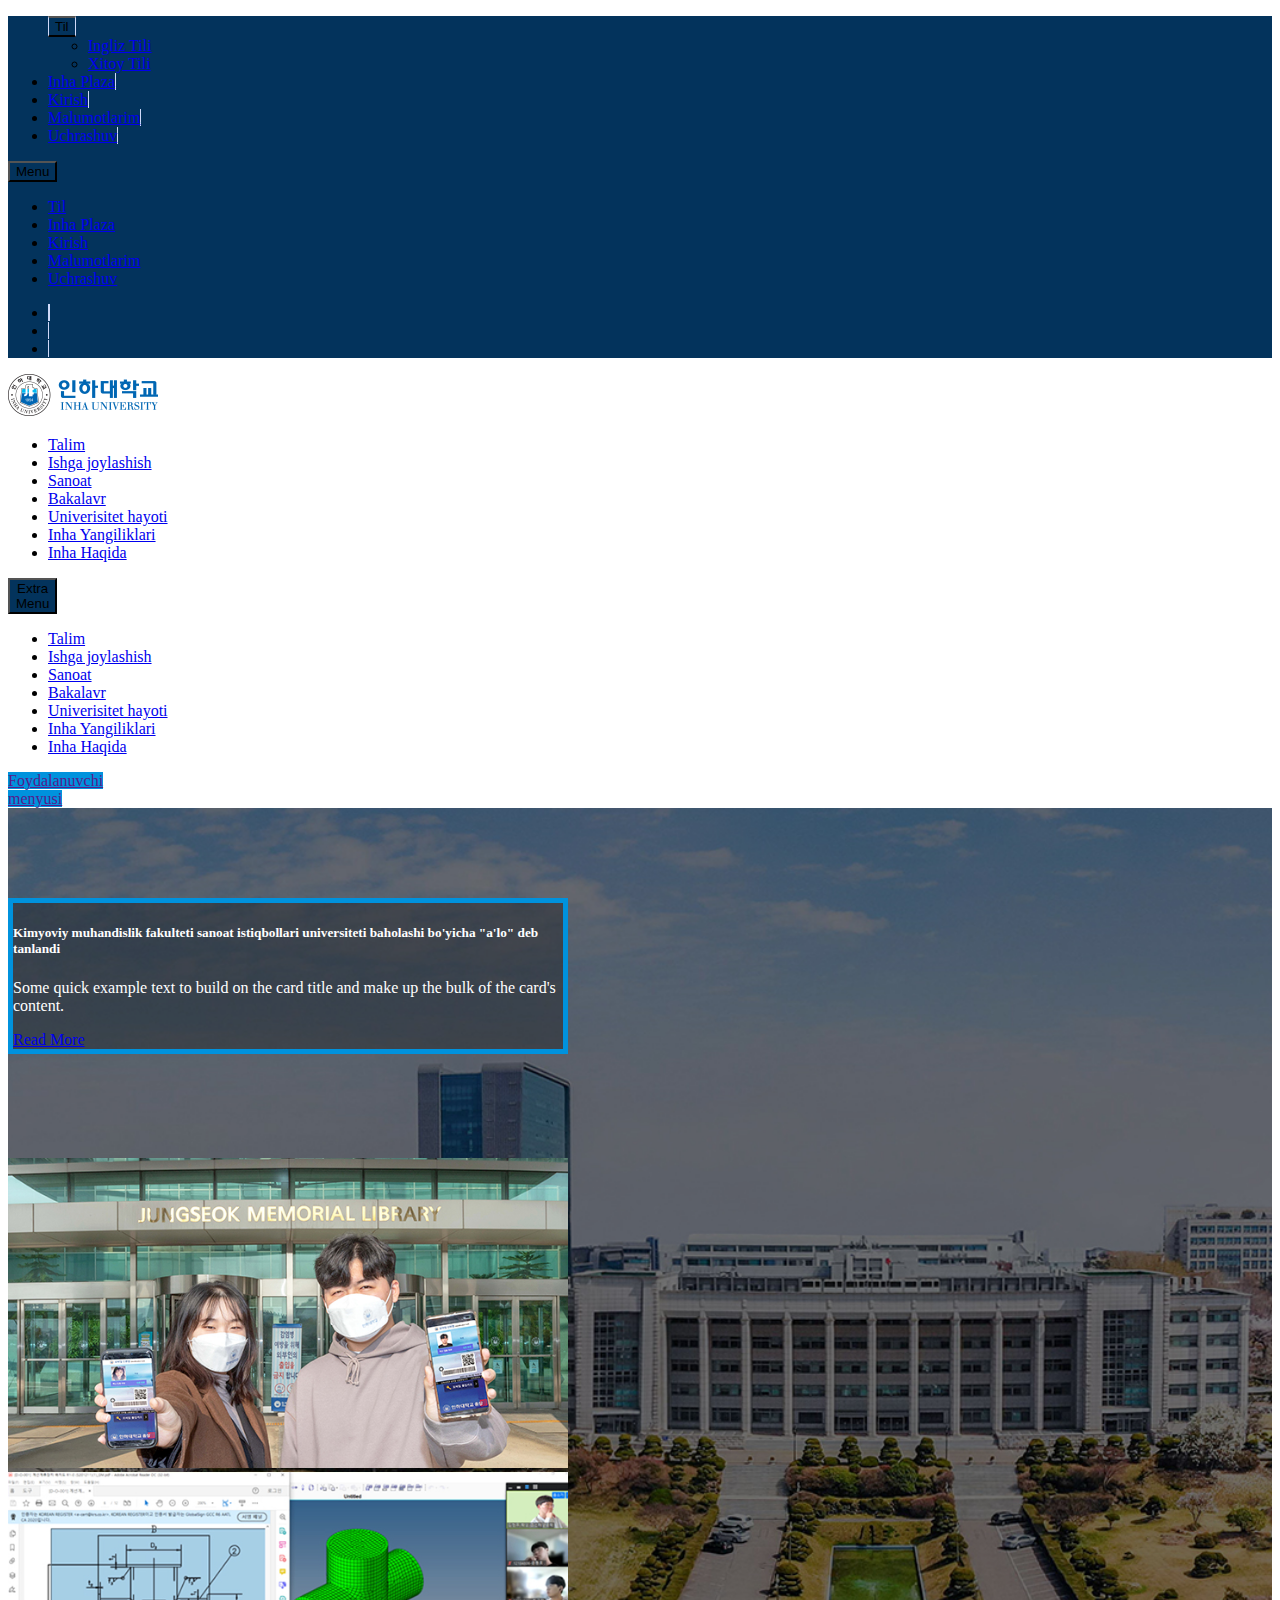
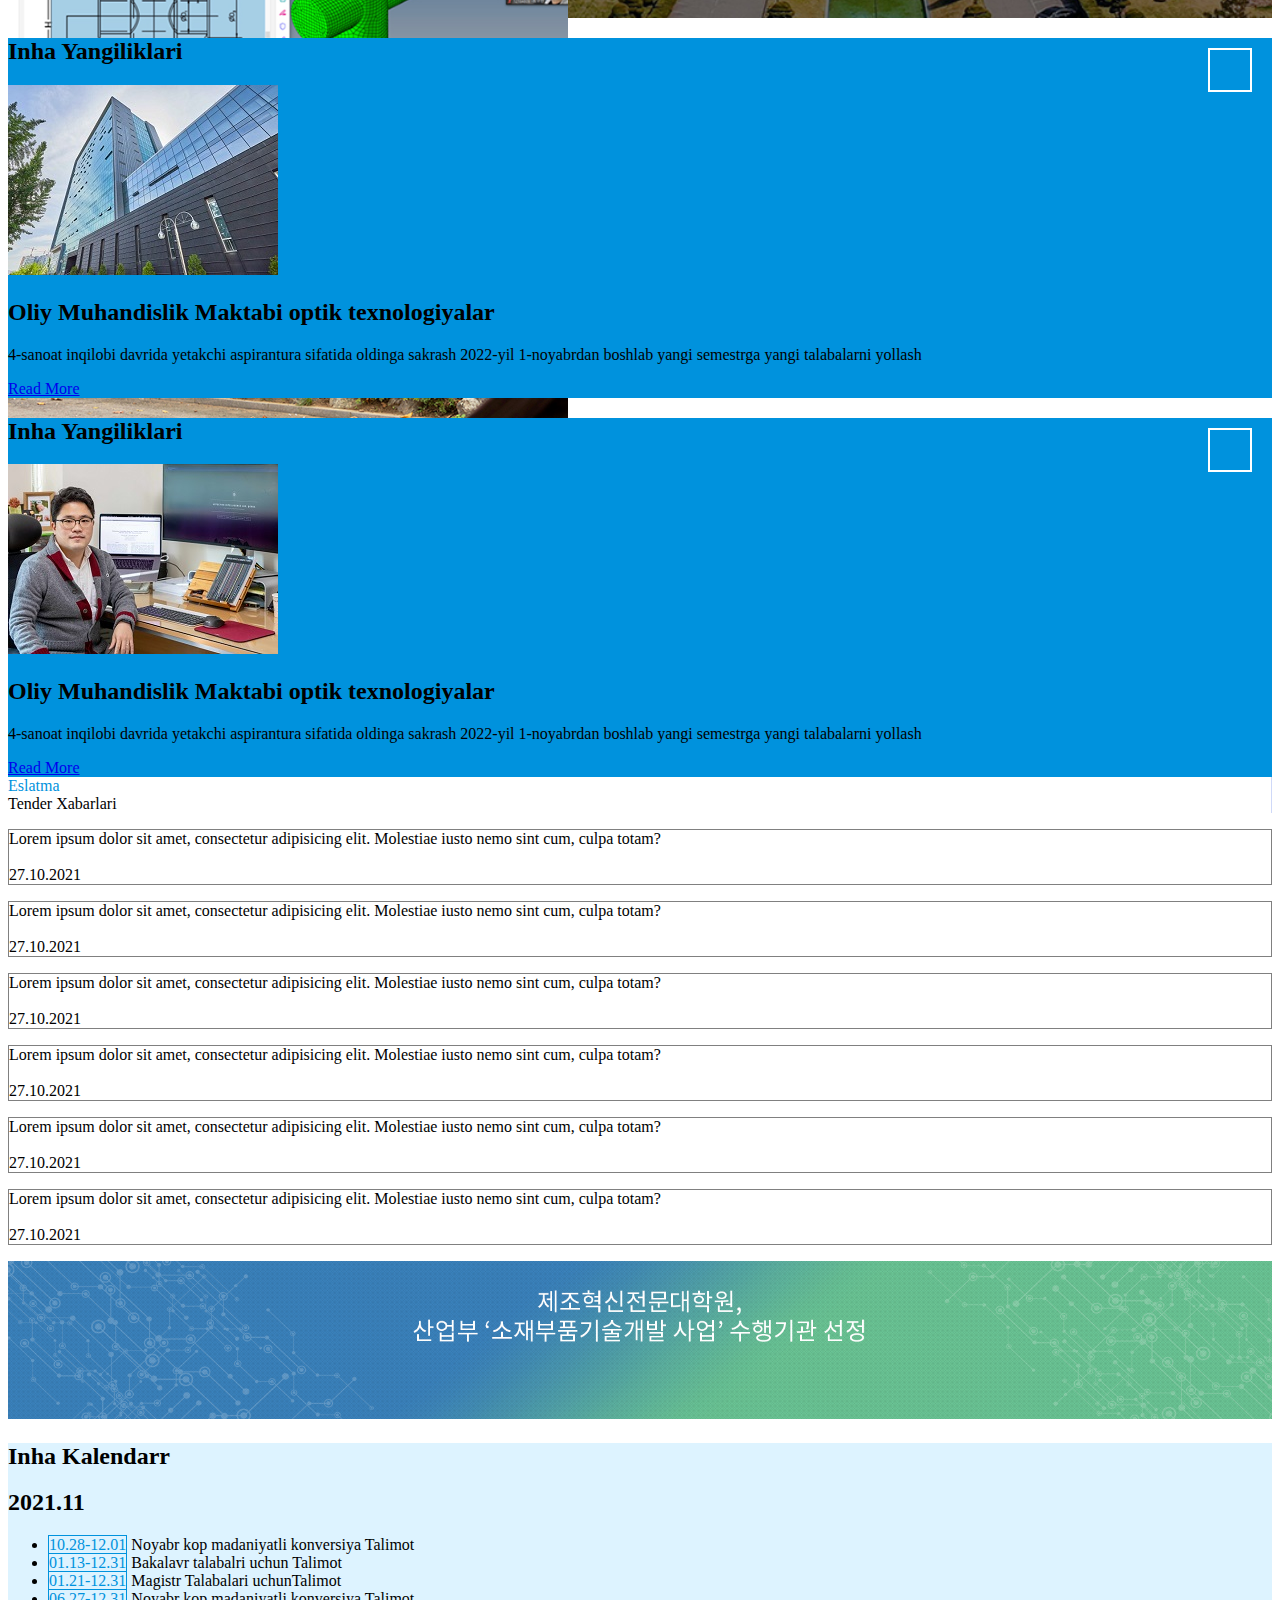
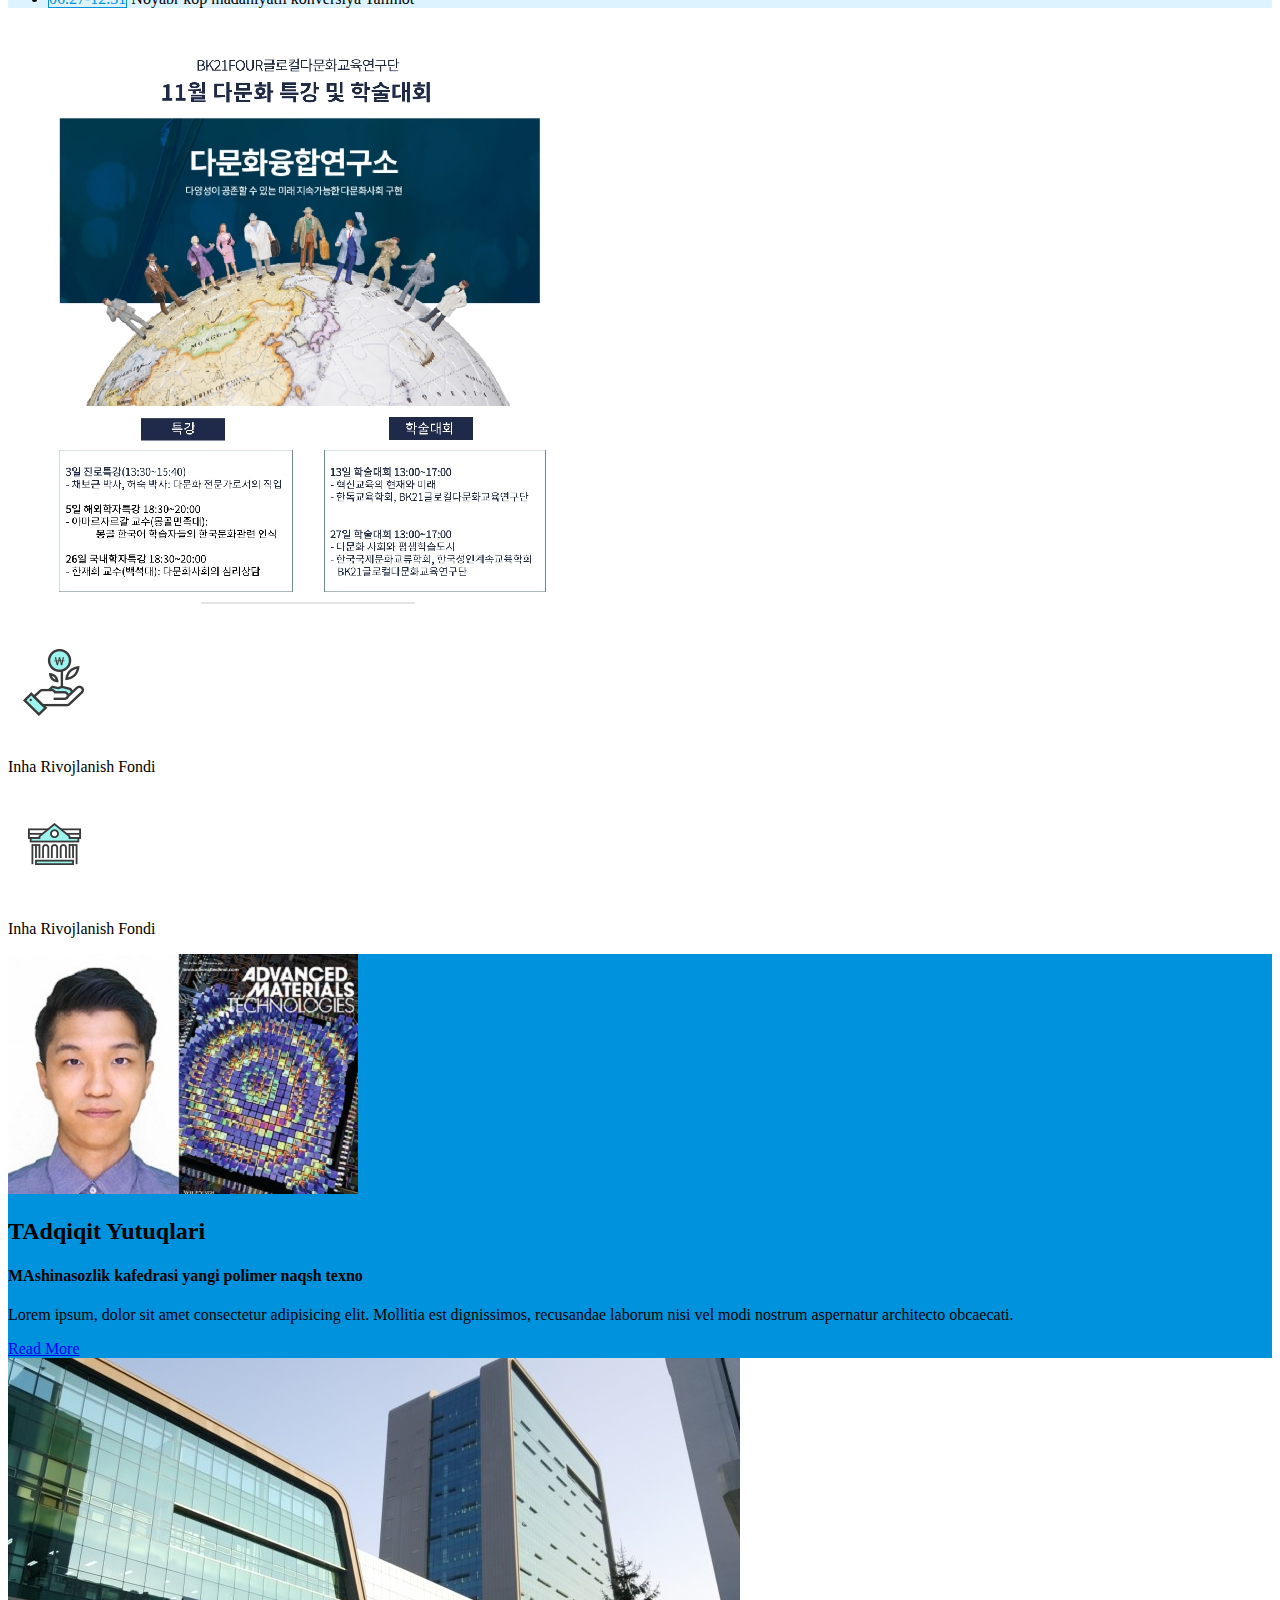
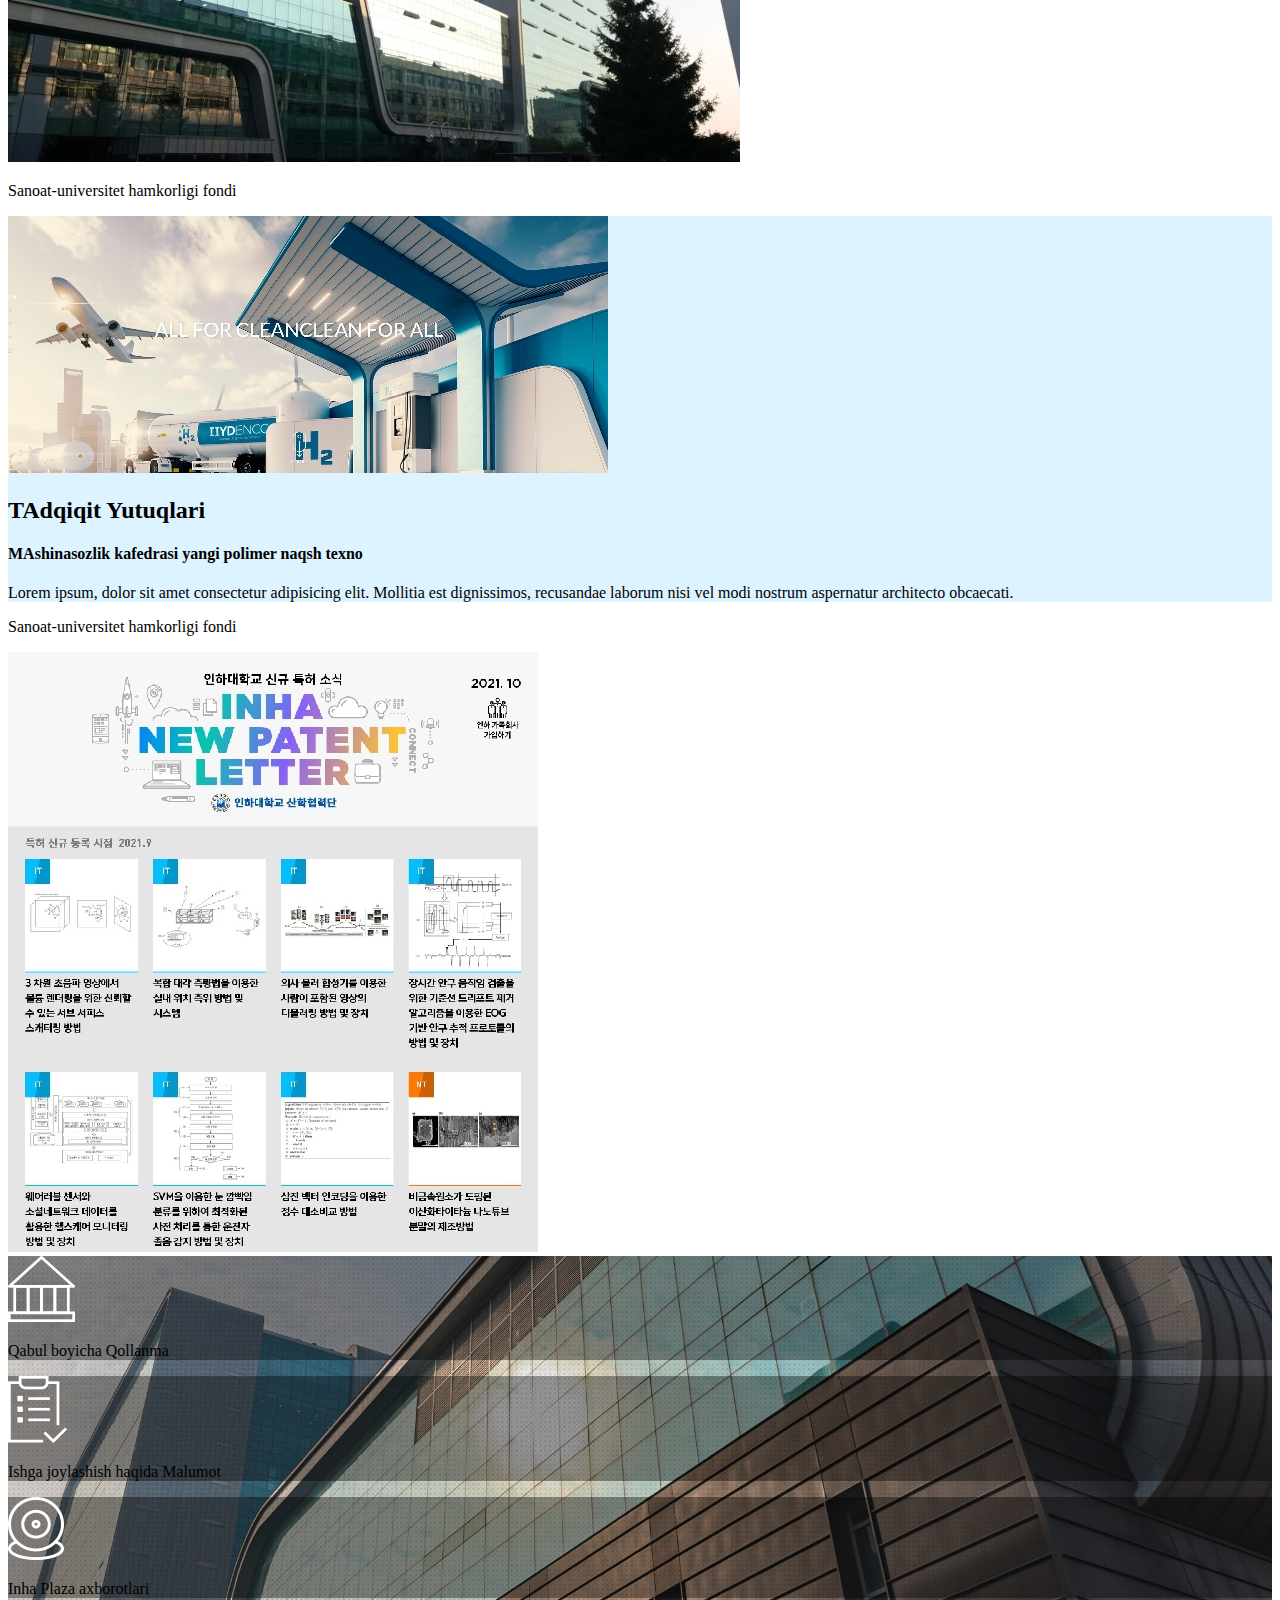
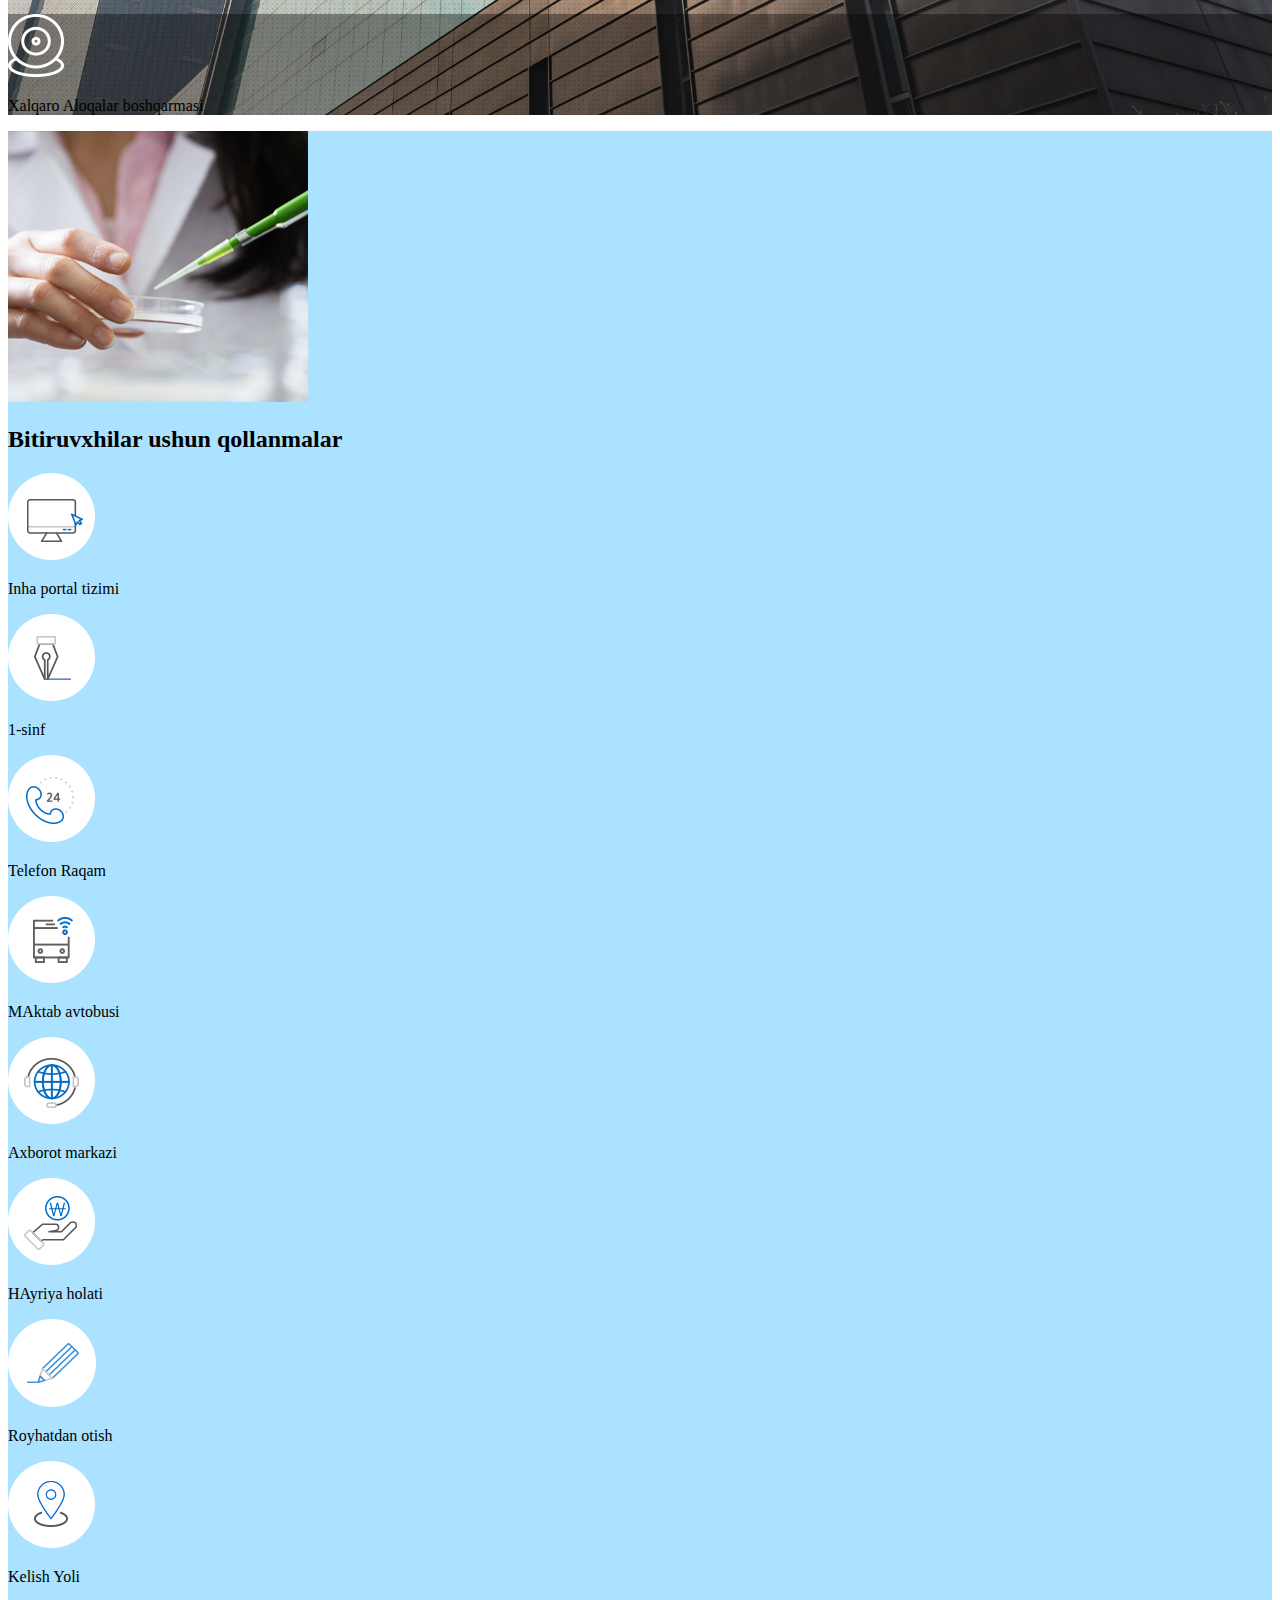
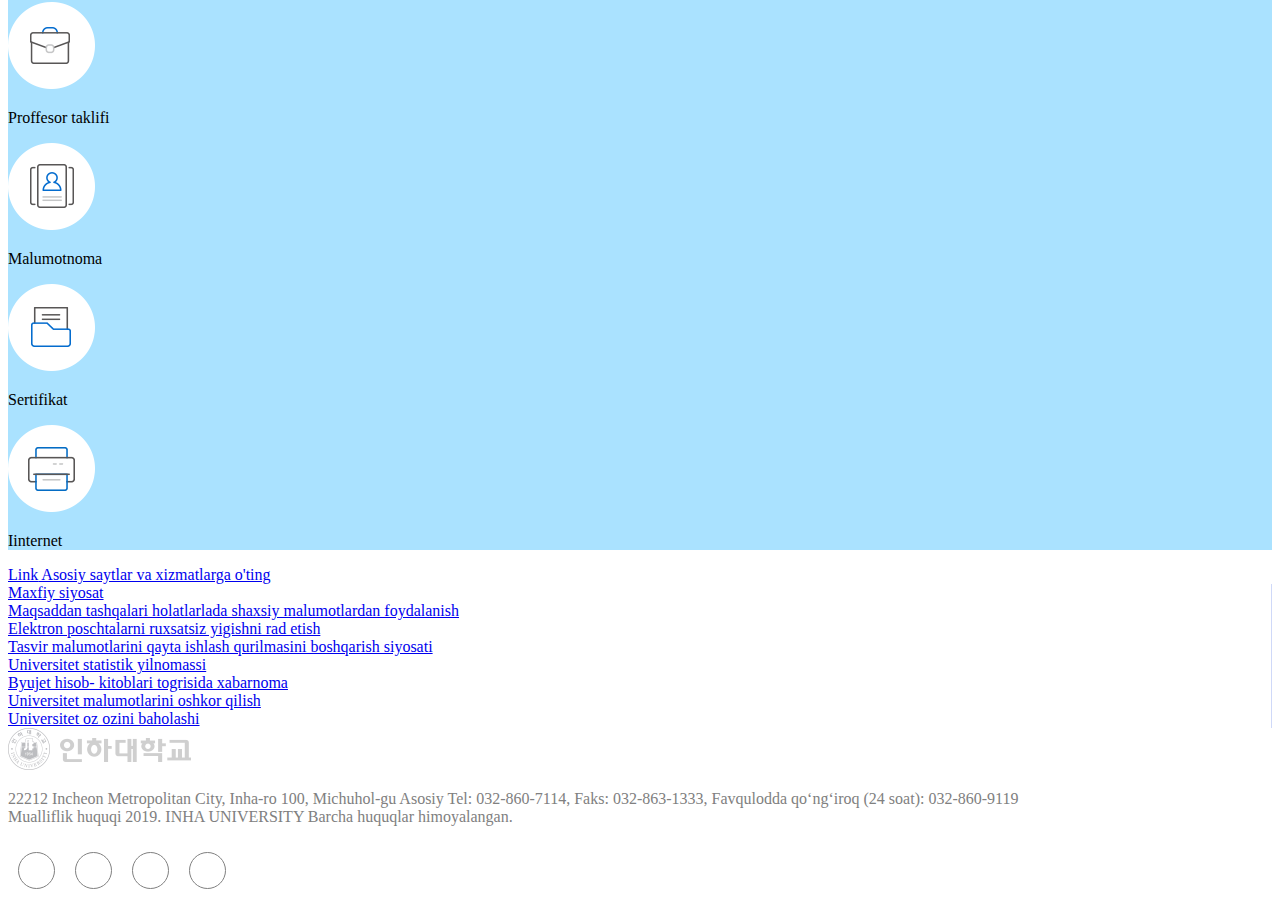
<file: index.html>
<!DOCTYPE html>
<html lang="en">

<head>
    <meta charset="UTF-8">
    <meta http-equiv="X-UA-Compatible" content="IE=edge">
    <meta name="viewport" content="width=device-width, initial-scale=1.0">
    <link href="https://cdn.jsdelivr.net/npm/bootstrap@5.1.3/dist/css/bootstrap.min.css" rel="stylesheet"
        integrity="sha384-1BmE4kWBq78iYhFldvKuhfTAU6auU8tT94WrHftjDbrCEXSU1oBoqyl2QvZ6jIW3" crossorigin="anonymous">
    <link rel="stylesheet" href="https://cdnjs.cloudflare.com/ajax/libs/font-awesome/6.0.0-beta2/css/all.min.css"
        integrity="sha512-YWzhKL2whUzgiheMoBFwW8CKV4qpHQAEuvilg9FAn5VJUDwKZZxkJNuGM4XkWuk94WCrrwslk8yWNGmY1EduTA=="
        crossorigin="anonymous" referrerpolicy="no-referrer" />
    <link rel="stylesheet" href="./css/main.css">
    <title>Inha University</title>
</head>

<body data-bs-spy="scroll" data-bs-target="#navbar-example">

    <header class="bg-darkb">
        <div class="container">

            <nav class="d-flex align-items-center justify-content-between">

                <ul class="list-unstyled nav hover-ul d-none d-lg-flex">
                    <div class="dropdown">
                        <button class="btn btn-dblue bor-right bor-left bor0 text-white dropdown-toggle" type="button"
                            id="dropdownMenuButton1" data-bs-toggle="dropdown" aria-expanded="false">
                            Til
                        </button>
                        <ul class="dropdown-menu bg-darkb" aria-labelledby="dropdownMenuButton1">
                            <li><a class="dropdown-item  text-white border-bottom" href="#">Ingliz Tili</a></li>
                            <li><a class="dropdown-item text-white" href="#">Xitoy Tili</a></li>
                        </ul>
                    </div>
                    <li><a href="#"
                            class="text-white bor-right nav-item px-3 py-2 d-inline-block text-decoration-none">Inha
                            Plaza</a></li>
                    <li><a href="#"
                            class="text-white bor-right nav-item px-3 py-2 d-inline-block text-decoration-none">Kirish
                        </a></li>
                    <li><a href="#"
                            class="text-white bor-right nav-item px-3 py-2 d-inline-block text-decoration-none">Malumotlarim</a>
                    </li>
                    <li><a href="#"
                            class="text-white bor-right nav-item px-3 py-2 d-inline-block text-decoration-none">Uchrashuv</a>
                    </li>
                </ul>

                <div class="dropdown d-lg-none">
                    <button class="btn btn-dblue text-white dropdown-toggle" type="button" id="dropdownMenuButton1"
                        data-bs-toggle="dropdown" aria-expanded="false">
                        <i class="fas fa-chevron-circle-down"></i> Menu
                    </button>
                    <ul class="dropdown-menu" aria-labelledby="dropdownMenuButton1">
                        <li><a href="#" class="text-dark nav-item px-3 py-2 d-inline-block text-decoration-none">Til</a>
                        </li>
                        <li><a href="#" class="text-dark nav-item px-3 py-2 d-inline-block text-decoration-none">Inha
                                Plaza</a></li>
                        <li><a href="#" class="text-dark nav-item px-3 py-2 d-inline-block text-decoration-none">Kirish
                            </a></li>
                        <li><a href="#"
                                class="text-dark nav-item px-3 py-2 d-inline-block text-decoration-none">Malumotlarim</a>
                        </li>
                        <li><a href="#"
                                class="text-dark nav-item px-3 py-2 d-inline-block text-decoration-none">Uchrashuv</a>
                        </li>
                    </ul>
                </div>

                <ul class="list-unstyled nav hover-ul">
                    <li><a href="#"
                            class="text-white bor-left  bor-right nav-item px-3 py-2 d-inline-block text-decoration-none"><i
                                class="fas fa-search"></i></a></li>
                    <li><a href="#"
                            class="text-white bor-right nav-item px-3 py-2 d-inline-block text-decoration-none"><i
                                class="far fa-bell"></i></a></li>
                    <li><a href="#"
                            class="text-white bor-right nav-item px-3 py-2 d-inline-block text-decoration-none"><i
                                class="fas fa-bars"></i></a></li>
                </ul>

            </nav>

        </div>
    </header>

    <div class="header bg-white">
        <div class="container">
            <nav class="d-flex justify-content-between align-items-center py-2">

                <img src="./images/logo.png" alt="">

                <ul class="list-unstyled nav d-none d-xl-flex hover-unul">
                    <li><a href="#" class="text-dark nav-item px-3 py-2 d-inline-block text-decoration-none">Talim</a>
                    </li>
                    <li><a href="#" class="text-dark nav-item px-3 py-2 d-inline-block text-decoration-none">Ishga
                            joylashish</a></li>
                    <li><a href="#" class="text-dark nav-item px-3 py-2 d-inline-block text-decoration-none">Sanoat</a>
                    </li>
                    <li><a href="#"
                            class="text-dark nav-item px-3 py-2 d-inline-block text-decoration-none">Bakalavr</a></li>
                    <li><a href="#"
                            class="text-dark nav-item px-3 py-2 d-inline-block text-decoration-none">Univerisitet
                            hayoti</a></li>
                    <li><a href="#" class="text-dark nav-item px-3 py-2 d-inline-block text-decoration-none">Inha
                            Yangiliklari</a></li>
                    <li><a href="#" class="text-dark nav-item px-3 py-2 d-inline-block text-decoration-none">Inha
                            Haqida</a></li>
                </ul>

                <div class="d-flex">
                    <div class="dropdown d-xl-none me-4">
                        <button class="btn btn-dblue text-white dropdown-toggle" type="button" id="dropdownMenuButton1"
                            data-bs-toggle="dropdown" aria-expanded="false">
                            <i class="fas fa-caret-square-down"></i> Extra <br> Menu
                        </button>
                        <ul class="dropdown-menu" aria-labelledby="dropdownMenuButton1">
                            <li><a href="#"
                                    class="text-dark nav-item px-3 py-2 d-inline-block text-decoration-none">Talim</a>
                            </li>
                            <li><a href="#"
                                    class="text-dark nav-item px-3 py-2 d-inline-block text-decoration-none">Ishga
                                    joylashish</a></li>
                            <li><a href="#"
                                    class="text-dark nav-item px-3 py-2 d-inline-block text-decoration-none">Sanoat</a>
                            </li>
                            <li><a href="#"
                                    class="text-dark nav-item px-3 py-2 d-inline-block text-decoration-none">Bakalavr</a>
                            </li>
                            <li><a href="#"
                                    class="text-dark nav-item px-3 py-2 d-inline-block text-decoration-none">Univerisitet
                                    hayoti</a></li>
                            <li><a href="#"
                                    class="text-dark nav-item px-3 py-2 d-inline-block text-decoration-none">Inha
                                    Yangiliklari</a></li>
                            <li><a href="#"
                                    class="text-dark nav-item px-3 py-2 d-inline-block text-decoration-none">Inha
                                    Haqida</a></li>
                        </ul>
                    </div>

                    <a href="" class="btn bg-blue text-white">
                        <i class="far fa-address-card"></i> Foydalanuvchi <br> menyusi
                    </a>
                </div>

            </nav>
        </div>
    </div>

    <div class="icons d-none d-lg-block fixed-end">
        <a href="#showcase" class="text-decoration-none">
            <i
                class="fas fa-microphone fs-4 btn-dblue text-white d-flex align-items-center justify-content-center aylana rounded-circle"></i>
            <br></a>
        <a href="#eslatma" class="text-decoration-none"> <i
                class="far fa-bullhorn fs-4 btn-dblue text-white d-flex align-items-center justify-content-center aylana rounded-circle"></i>
            <br></a>
        <a href="#experiment" class="text-decoration-none"><i
                class="fas fa-dna fs-4 btn-dblue text-white d-flex align-items-center justify-content-center aylana rounded-circle"></i>
            <br></a>
        <a href="#qollash" class="text-decoration-none"><i
                class="fas fa-share-alt fs-4 btn-dblue text-white d-flex align-items-center justify-content-center aylana rounded-circle"></i>
            <br></a>
        <a href="#footer" class="text-decoration-none"><i
                class="far fa-comment fs-4 btn-dblue text-white d-flex align-items-center justify-content-center aylana rounded-circle"></i>
            <br></a>
    </div>

    <div class="top">
        <a href="#" class="text-decoration-none text-white"><i class="fas fa-angle-up btn-dblue px-4 py-2"></i></a>
    </div>

    <div id="showcase" class="showcase d-flex">

        <div class="container d-lg-flex top25 justify-content-center">

            <div class="m500 mx-3 my-4">
                <div class="card bg-show">
                    <div class="card-body">
                        <h5 class="card-title fs-1 fw-light"> Kimyoviy muhandislik fakulteti sanoat istiqbollari
                            universiteti baholashi bo'yicha "a'lo" deb tanlandi</h5>
                        <p class="card-text">Some quick example text to build on the card title and make up the bulk of
                            the card's content.</p>
                        <a href="#" class="text-decoration-none text-white text-end">Read More <i
                                class="fas fa-plus"></i></a>
                    </div>
                </div>
            </div>

            <div class="m500 overflow-hidden">
                <div class="mx-3 my-4">
                    <div id="carouselExampleSlidesOnly" class="carousel slide" data-bs-ride="carousel">
                        <div class="carousel-inner">
                            <div class="carousel-item active">
                                <img src="./images/carusel-3.jpg" class="d-block w-100 h-100" alt="...">
                            </div>
                            <div class="carousel-item">
                                <img src="./images/carusel-2.jpg" class="d-block w-100" alt="...">
                            </div>
                            <div class="carousel-item">
                                <img src="./images/carusel-1.jpg" class="d-block w-100" alt="...">
                            </div>
                        </div>
                    </div>
                </div>
            </div>

        </div>

    </div>

    <div class="container mt-5 mt-xl-0">

        <div class="row">

            <div class="col-lg-6 bg-lblue text-white p-3 parentt ">

                <div class="row">

                    <div class="col-sm-6">
                        <h2 class="h2 fw-light">Inha Yangiliklari</h2>
                        <img src="./images/fact-1.jpg" alt="">
                    </div>
                    <div class="col-sm-6">
                        <div class="plus"> <i class="fas fa-plus "></i></div>
                        <h2 class="h4 fw-light mt-4">Oliy Muhandislik Maktabi optik texnologiyalar</h2>

                        <p class="">4-sanoat inqilobi davrida yetakchi aspirantura sifatida oldinga
                            sakrash 2022-yil 1-noyabrdan boshlab yangi semestrga yangi talabalarni yollash</p>

                        <a href="#" class="text-decoration-none text-white">Read More</a>
                    </div>

                </div>

            </div>

            <div class="col-lg-6 bg-lblue text-white p-3 parentt">

                <div class="row">

                    <div class="col-sm-6">
                        <h2 class="h2 fw-light">Inha Yangiliklari</h2>
                        <img src="./images/fact-2.jpg" alt="">
                    </div>
                    <div class="col-sm-6">
                        <div class="plus"> <i class="fas fa-plus "></i></div>
                        <h2 class="h4 fw-light mt-4">Oliy Muhandislik Maktabi optik texnologiyalar</h2>

                        <p class="">4-sanoat inqilobi davrida yetakchi aspirantura sifatida oldinga
                            sakrash 2022-yil 1-noyabrdan boshlab yangi semestrga yangi talabalarni yollash</p>

                        <a href="#" class="text-decoration-none text-white">Read More</a>
                    </div>

                </div>

            </div>

        </div>

    </div>

    <section id="eslatma">

        <div class="container">

            <div class="row py-5">

                <div class="col-lg-2 fs-4 bor-right d-none d-xl-block">
                    <span class="text-lblue fs-2 text-center">Eslatma</span> <br>
                    Tender Xabarlari
                </div>

                <div class="col-xl-10 py-5">
                    <div class="row align-items-center ">

                        <div class="col-lg-4 ">
                            <p class="infor p-4 parent">Lorem ipsum dolor sit amet, consectetur adipisicing elit.
                                Molestiae iusto nemo sint cum, culpa totam? <br><br>
                                <span class="text-secondary mt-3">27.10.2021</span>
                                <span class="bplus d-flex justify-content-center align-items-center"> <i
                                        class="fas fa-plus fa-2x text-light"></i></span>
                            </p>
                        </div>

                        <div class="col-lg-4 ">
                            <p class="infor p-4 parent">Lorem ipsum dolor sit amet, consectetur adipisicing elit.
                                Molestiae iusto nemo sint cum, culpa totam? <br><br>
                                <span class="text-secondary mt-3">27.10.2021</span>
                                <span class="bplus d-flex justify-content-center align-items-center"> <i
                                        class="fas fa-plus fa-2x text-light"></i></span>
                            </p>
                        </div>

                        <div class="col-lg-4 ">
                            <p class="infor p-4 parent">Lorem ipsum dolor sit amet, consectetur adipisicing elit.
                                Molestiae iusto nemo sint cum, culpa totam? <br><br>
                                <span class="text-secondary mt-3">27.10.2021</span>
                                <span class="bplus d-flex justify-content-center align-items-center"> <i
                                        class="fas fa-plus fa-2x text-light"></i></span>
                            </p>
                        </div>

                        <div class="col-lg-4 ">
                            <p class="infor p-4 parent">Lorem ipsum dolor sit amet, consectetur adipisicing elit.
                                Molestiae iusto nemo sint cum, culpa totam? <br><br>
                                <span class="text-secondary mt-3">27.10.2021</span>
                                <span class="bplus d-flex justify-content-center align-items-center"> <i
                                        class="fas fa-plus fa-2x text-light"></i></span>
                            </p>
                        </div>

                        <div class="col-lg-4 ">
                            <p class="infor p-4 parent">Lorem ipsum dolor sit amet, consectetur adipisicing elit.
                                Molestiae iusto nemo sint cum, culpa totam? <br><br>
                                <span class="text-secondary mt-3">27.10.2021</span>
                                <span class="bplus d-flex justify-content-center align-items-center"> <i
                                        class="fas fa-plus fa-2x text-light"></i></span>
                            </p>
                        </div>

                        <div class="col-lg-4 ">
                            <p class="infor p-4 parent">Lorem ipsum dolor sit amet, consectetur adipisicing elit.
                                Molestiae iusto nemo sint cum, culpa totam? <br><br>
                                <span class="text-secondary mt-3">27.10.2021</span>
                                <span class="bplus d-flex justify-content-center align-items-center"> <i
                                        class="fas fa-plus fa-2x text-light"></i></span>
                            </p>
                        </div>


                    </div>
                </div>

            </div>

        </div>
        </div>

        </div>

        </div>

    </section>

    <div class="calendar">

        <img src="./images/third.jpg" style="max-width: 100%;" alt="">

    </div>

    <div class="container">

        <div class="row">

            <div class="col-lg-6 och">

                <h2 class="h4 fw-light mt-2 d-inline-block">Inha Kalendarr</h2>

                <h2 class="h2 fw-light text-center">2021.11</h2>

                <ul class="list-unstyled">
                    <li class="fs-5 my-1 py-2 d-inline-block"><span class="licha p-3 py-1">10.28-12.01</span> Noyabr kop
                        madaniyatli konversiya Talimot </li>
                    <li class="fs-5 my-1 py-2 d-inline-block"><span class="licha p-3 py-1">01.13-12.31</span> Bakalavr
                        talabalri uchun Talimot </li>
                    <li class="fs-5 my-1 py-2 d-inline-block"><span class="licha p-3 py-1">01.21-12.31</span> Magistr
                        Talabalari uchunTalimot </li>
                    <li class="fs-5 my-1 py-2 d-inline-block"><span class="licha p-3 py-1">06.27-12.31</span> Noyabr kop
                        madaniyatli konversiya Talimot </li>
                </ul>

            </div>

            <div class="col-lg-6">
                <div class="row">
                    <div class="col-sm-6 align-items-center">
                        <div class="rasm"><img src="./images/third-2-1.png" alt=""></div>
                    </div>
                    <div class="col-sm-6 ">

                        <div class="rasm d-flex">
                            <img src="./images/third-3-1.png" alt="">
                            <p class="fs-2">Inha Rivojlanish Fondi</p>
                        </div>

                        <div class="rasm d-flex">
                            <img src="./images/third-3-2.png" alt="">
                            <p class="fs-2">Inha Rivojlanish Fondi</p>
                        </div>

                    </div>
                </div>
            </div>

        </div>

    </div>

    <section id="experiment" class="py-5">

        <div class="container">

            <div class="row">

                <div class="col-lg-8">

                    <div class="row bg-lblue text-white p-3 m-4">

                        <div class="col-lg-6">
                            <img src="./images/four-1.jpg" alt="">
                        </div>

                        <div class="col-lg-6">
                            <h2 class="h2 fw-light">TAdqiqit Yutuqlari</h2>
                            <h4 class="h4">MAshinasozlik kafedrasi yangi polimer naqsh texno</h4>
                            <p>Lorem ipsum, dolor sit amet consectetur adipisicing elit. Mollitia est dignissimos,
                                recusandae laborum nisi vel modi nostrum aspernatur architecto obcaecati.</p>
                            <a href="#" class="text-decoration-none text-white">Read More</a>
                        </div>

                    </div>

                </div>

                <div class="col-lg-4">

                    <div class="row align-items-center">

                        <div class="col-sm-6">
                            <div class="rasm"><img class="pic" src="./images/four-2.jpg" alt=""></div>
                        </div>

                        <div class="col-sm-6">
                            <p class="fs-4">Sanoat-universitet hamkorligi fondi </p>
                        </div>

                    </div>

                </div>

                <div class="col-lg-8">

                    <div class="row och text-dark p-3 m-4 align-items-center">

                        <div class="col-lg-6 ">
                            <div class="rasm">
                                <img src="./images/four-3.jpg" alt="">
                            </div>
                        </div>

                        <div class="col-lg-6">
                            <h2 class="h2 fw-light">TAdqiqit Yutuqlari</h2>
                            <h4 class="h4">MAshinasozlik kafedrasi yangi polimer naqsh texno</h4>
                            <p>Lorem ipsum, dolor sit amet consectetur adipisicing elit. Mollitia est dignissimos,
                                recusandae laborum nisi vel modi nostrum aspernatur architecto obcaecati.</p>
                        </div>

                    </div>

                </div>

                <div class="col-lg-4">

                    <div class="row bg-info text-white p-3 align-items-center">

                        <div class="col-sm-6">
                            <p class="fs-4">Sanoat-universitet hamkorligi fondi </p>
                        </div>

                        <div class="col-sm-6">
                            <div class="rasm"><img class="pic" src="./images/four-4.jpg" alt=""></div>
                        </div>

                    </div>

                </div>

            </div>

        </div>

    </section>

    <section id="qollanma" class="py-5">

        <div class="container">

            <div class="row text-center">

                <div class="col-lg-3">
                    <div class="orash p-5 py-3">
                        <img src="./images/fiive-1.png" alt=""> <br>
                        <p class="mt-3 text-white fs-4 fw-light">Qabul boyicha Qollanma</p>
                    </div>
                </div>

                <div class="col-lg-3">
                    <div class="orash p-5 py-3">
                        <img src="./images/five-2.png" alt=""> <br>
                        <p class="mt-3 text-white fs-4 fw-light">Ishga joylashish haqida Malumot</p>
                    </div>
                </div>

                <div class="col-lg-3">
                    <div class="orash p-5 py-3">
                        <img src="./images/five-3.png" alt=""> <br>
                        <p class="mt-3 text-white fs-4 fw-light">Inha Plaza axborotlari</p>
                    </div>
                </div>

                <div class="col-lg-3">
                    <div class="orash p-5 py-3">
                        <img src="./images/five-3.png" alt=""> <br>
                        <p class="mt-3 text-white fs-4 fw-light">Xalqaro Aloqalar boshqarmasi</p>
                    </div>
                </div>


            </div>

        </div>

    </section>

    <div id="qollash" class="ramiz">
        <div class="container">

            <div class="row text-center">

                <div class="d-none d-xl-block col-xl-2 bg-info">
                    <div class="card overflow-hidden border-0">
                        <img class="scale w-100" src="./images/six.jpg" alt="">

                        <div class="card-body bg-info">
                            <h2 class="h2 fw-light text-end text-white">Bitiruvxhilar ushun qollanmalar</h2>
                        </div>

                    </div>
                </div>

                <div class="col-xl-10 ">

                    <div class="row py-5 px-3">

                        <div class="col-md-2 col-6 col-sm-4 nimadir my-2 p-2">
                            <a href="#"> <img class="bur" src="./images/n1.png" alt=""></a>
                            <p>Inha portal tizimi</p>
                        </div>

                        <div class="col-md-2 col-6 col-sm-4 nimadir my-2 p-2">
                            <a href="#"> <img class="bur" src="./images/n2.png" alt=""></a>
                            <p>1-sinf</p>
                        </div>

                        <div class="col-md-2 col-6 col-sm-4 nimadir my-2 p-2">
                            <a href="#"> <img class="bur" src="./images/n3.png" alt=""></a>
                            <p>Telefon Raqam</p>
                        </div>

                        <div class="col-md-2 col-6 col-sm-4 nimadir my-2 p-2">
                            <a href="#"> <img class="bur" src="./images/n4.png" alt=""></a>
                            <p>MAktab avtobusi</p>
                        </div>

                        <div class="col-md-2 col-6 col-sm-4 nimadir my-2 p-2">
                            <a href="#"> <img class="bur" src="./images/n5.png" alt=""></a>
                            <p>Axborot markazi</p>
                        </div>

                        <div class="col-md-2 col-6 col-sm-4 nimadir my-2 p-2">
                            <a href="#"> <img class="bur" src="./images/n6.png" alt=""></a>
                            <p>HAyriya holati</p>
                        </div>

                        <div class="col-md-2 col-6 col-sm-4 nimadir my-2 p-2">
                            <a href="#"> <img class="bur" src="./images/n7.png" alt=""></a>
                            <p>Royhatdan otish</p>
                        </div>

                        <div class="col-md-2 col-6 col-sm-4 nimadir my-2 p-2">
                            <a href="#"> <img class="bur" src="./images/n8.png" alt=""></a>
                            <p>Kelish Yoli</p>
                        </div>

                        <div class="col-md-2 col-6 col-sm-4 nimadir my-2 p-2">
                            <a href="#"> <img class="bur" src="./images/n9.png" alt=""></a>
                            <p>Proffesor taklifi</p>
                        </div>

                        <div class="col-md-2 col-6 col-sm-4 nimadir my-2 p-2">
                            <a href="#"> <img class="bur" src="./images/n10.png" alt=""></a>
                            <p>Malumotnoma</p>
                        </div>

                        <div class="col-md-2 col-6 col-sm-4 nimadir my-2 p-2">
                            <a href="#"> <img class="bur" src="./images/n11.png" alt=""></a>
                            <p>Sertifikat</p>
                        </div>

                        <div class="col-md-2 col-6 col-sm-4 nimadir my-2 p-2">
                            <a href="#"> <img class="bur" src="./images/n12.png" alt=""></a>
                            <p>Iinternet</p>
                        </div>

                    </div>

                </div>

            </div>

        </div>
    </div>

    <footer id="footer" class="text-center bg-dark border-bottom">
        <div class="container">

            <div>
                <a href="#" class="text-decoration-none d-inline-block text-white fs-5 my-3"><span
                        class="text-info">Link</span> Asosiy saytlar va xizmatlarga o'ting</a>
            </div>

            <div class="bg-dark text-white">
                <div class="d-inline-block bor-right px-3 my-3"><a href="#"
                        class="text-decoration-none text-info">Maxfiy siyosat</a></div>
                <div class="d-inline-block bor-right px-3 my-3"><a href="#"
                        class="text-decoration-none text-secondary">Maqsaddan tashqalari holatlarlada shaxsiy
                        malumotlardan foydalanish</a></div>
                <div class="d-inline-block bor-right px-3 my-3"><a href="#"
                        class="text-decoration-none text-secondary">Elektron poschtalarni ruxsatsiz yigishni rad
                        etish</a></div>
                <div class="d-inline-block bor-right px-3 my-3"><a href="#"
                        class="text-decoration-none text-secondary">Tasvir malumotlarini qayta ishlash qurilmasini
                        boshqarish siyosati</a></div>
                <div class="d-inline-block bor-right px-3 my-3"><a href="#"
                        class="text-decoration-none text-secondary">Universitet statistik yilnomassi</a></div>
                <div class="d-inline-block bor-right px-3 my-3"><a href="#"
                        class="text-decoration-none text-secondary">Byujet hisob- kitoblari togrisida xabarnoma</a>
                </div>
                <div class="d-inline-block bor-right px-3 my-3"><a href="#"
                        class="text-decoration-none text-secondary">Universitet malumotlarini oshkor qilish</a></div>
                <div class="d-inline-block bor-right px-3 my-3"><a href="#"
                        class="text-decoration-none text-secondary">Universitet oz ozini baholashi</a></div>
            </div>

        </div>
    </footer>

    <div class="oxiri bg-dark py-4">

        <div class="container">

            <div class="row">

                <div class="col-lg-3">
                    <img src="./images/foter.png" alt="">
                </div>

                <div class="col-lg-6">

                    <p class=" fff"> 22212 Incheon Metropolitan City, Inha-ro 100, Michuhol-gu Asosiy
                        Tel: 032-860-7114, Faks: 032-863-1333, Favqulodda qoʻngʻiroq (24 soat): 032-860-9119
                        <br>
                        Mualliflik huquqi 2019. INHA UNIVERSITY Barcha huquqlar himoyalangan.
                    </p>

                </div>

                <div class="col-lg-3 ikon">
                    <i class="fab fa-facebook-f"></i>
                    <i class="fab fa-telegram-plane"></i>
                    <i class="fab fa-youtube"></i>
                    <i class="fab fa-instagram"></i>
                </div>

            </div>

        </div>

    </div>

 </div>

    <script src="https://cdn.jsdelivr.net/npm/bootstrap@5.1.3/dist/js/bootstrap.bundle.min.js"
        integrity="sha384-ka7Sk0Gln4gmtz2MlQnikT1wXgYsOg+OMhuP+IlRH9sENBO0LRn5q+8nbTov4+1p"
        crossorigin="anonymous"></script>
</body>

</html>
</file>
<file: css/main.css>
.text-lblue {
  color: #0092dd;
}

.bg-lblue {
  background-color: #0092dd;
}

.bg-darkb {
  background-color: #03335c;
}

.btn-dblue {
  background-color: #03335c;
}

.btn-dblue:hover {
  background-color: #066abf;
}

.fixed-end {
  position: fixed;
  right: 15px;
  top: 150px;
  z-index: 100;
}

.aylana {
  width: 60px;
  height: 60px;
}

.bg-blue {
  background-color: #0092dd;
}

.bg-blue:hover {
  background-color: #004f77;
}

.bor0 {
  border-radius: 0;
}

.bor-right {
  border-right: 1px solid #cfd9f8;
}

.bor-left {
  border-left: 1px solid #cfd9f8;
}

.hover-unul li:hover {
  border-bottom: 3px solid #7fa5b8;
}

.hover-ul li:hover {
  background-color: #64b5fa;
  -webkit-transition: .5s ease-in-out;
  transition: .5s ease-in-out;
}

.showcase {
  background: url(../images/showcase.jpg) center/cover;
  height: 90vh;
}

.bd-example {
  position: relative;
  padding: 1rem;
  margin: 1rem -0.75rem 0;
  border: solid #dee2e6;
  border-width: 1px 0 0;
}

body {
  position: relative;
}

.h200 {
  height: 200px;
}

.bg-show {
  background-color: rgba(0, 0, 0, 0.295);
  color: #fff;
  border: 5px solid #0092dd;
}

.plus {
  width: 40px;
  height: 40px;
  display: -webkit-box;
  display: -ms-flexbox;
  display: flex;
  -webkit-box-pack: center;
      -ms-flex-pack: center;
          justify-content: center;
  -webkit-box-align: center;
      -ms-flex-align: center;
          align-items: center;
  border: 2px solid #fff;
  position: absolute;
  top: 10px;
  right: 20px;
}

.bor {
  border-radius: 3px;
}

.licha {
  color: #0092dd;
  border: 1px solid #0092dd;
}

.licha:hover {
  background-color: #b3b3b3;
}

.och {
  background-color: #ddf3ff;
}

.rasm img {
  max-width: 100%;
}

.pic {
  max-width: 100%;
}

@media (min-width: 992px) {
  .m500 {
    width: 560px;
    height: 260px;
  }
  .m500 img {
    max-width: 100%;
  }
  .top25 {
    padding-top: 10vh;
  }
}

#qollanma {
  background: url(../images/bg-five.jpg) center/cover;
}

.infor {
  border: 1px solid grey;
}

.orash {
  background: rgba(0, 0, 0, 0.377);
}

.orash:hover {
  background-color: #44c0ff;
  -webkit-transition: .8s;
  transition: .8s;
}

.parentt {
  position: relative;
}

.scale:hover {
  -webkit-transform: scale(1.2);
          transform: scale(1.2);
  -webkit-transition: 1s ease-in-out;
  transition: 1s ease-in-out;
}

.ramiz {
  background-color: #aae2ff;
}

.nimadir:hover {
  border: 1px solid #0092dd;
}

.nimadir:hover .bur {
  -webkit-transition: .5s;
  transition: .5s;
  -webkit-transform: rotateY(360deg);
          transform: rotateY(360deg);
}

.nimadir:hover p {
  color: #0092dd;
}

.parent {
  position: relative;
}

.parent:hover {
  border: 2px solid #03335c;
  color: #03335c;
}

.parent:hover .bplus {
  opacity: 1;
}

.bplus {
  position: absolute;
  width: 40px;
  height: 40px;
  background-color: #03335c;
  bottom: 0;
  right: 0;
  opacity: 0;
}

.ikon {
  display: -webkit-box;
  display: -ms-flexbox;
  display: flex;
}

.ikon i {
  color: grey;
  width: 35px;
  height: 35px;
  display: -webkit-box;
  display: -ms-flexbox;
  display: flex;
  -webkit-box-align: center;
      -ms-flex-align: center;
          align-items: center;
  -webkit-box-pack: center;
      -ms-flex-pack: center;
          justify-content: center;
  border: 1px solid grey;
  margin: 10px;
  border-radius: 50%;
}

.ikon i:hover {
  color: #fff;
  border: 1px solid #fff;
}

.fff {
  color: grey;
}

.fff:hover {
  color: #fff;
  -webkit-transition: .4s ease-in-out;
  transition: .4s ease-in-out;
}

.top {
  position: fixed;
  bottom: 20px;
  right: 20px;
  color: #fff;
  font-size: 20px;
  z-index: 100;
}
/*# sourceMappingURL=main.css.map */
</file>
